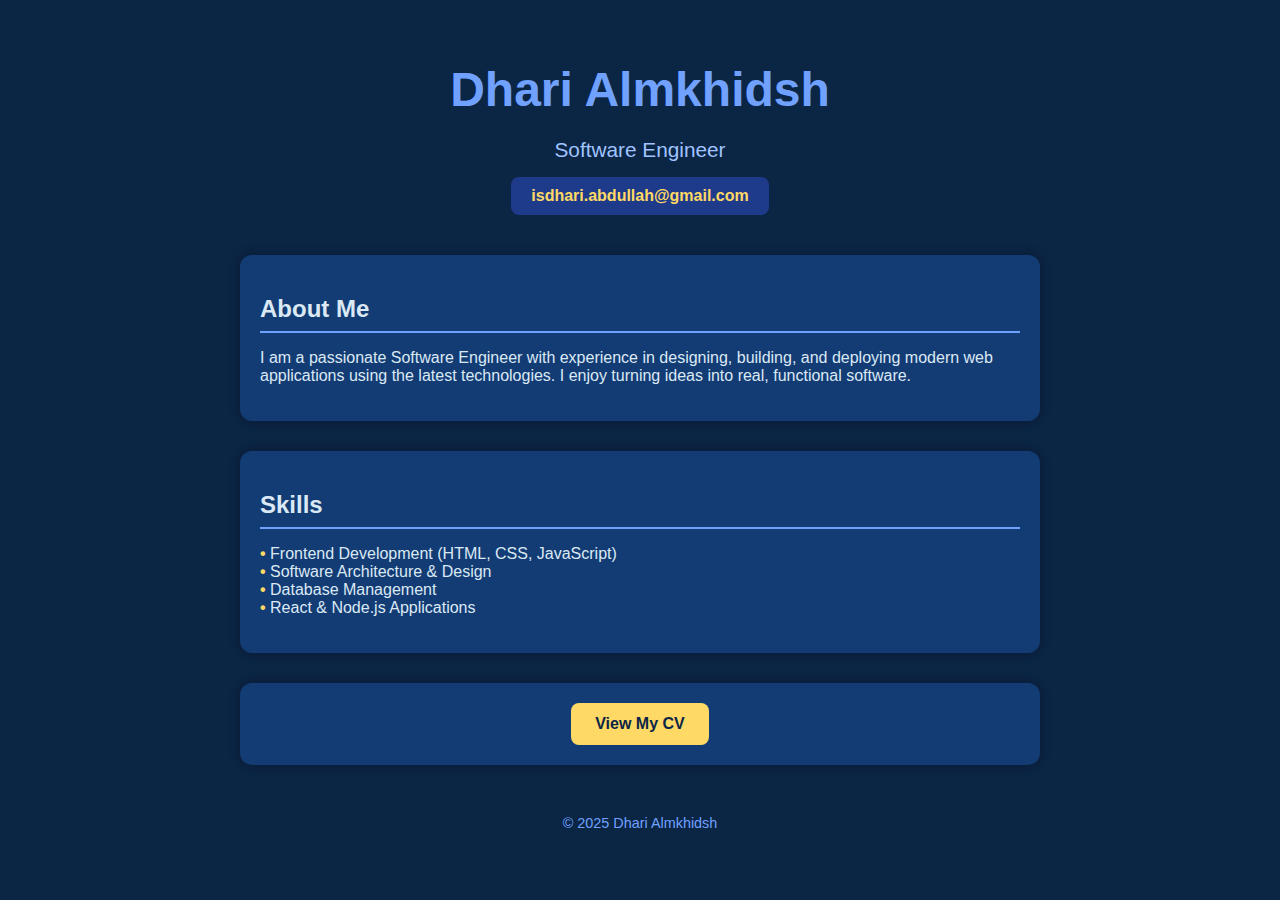
<file: index.html>
<!DOCTYPE html>
<html lang="en">
<head>
  <meta charset="UTF-8" />
  <meta name="viewport" content="width=device-width, initial-scale=1.0" />
  <title>Dhari Almkhidsh</title>
  <link rel="stylesheet" href="style.css" />
</head>
<body>
  <div class="container fade-in">
    <header>
      <h1>Dhari Almkhidsh</h1>
      <p class="title">Software Engineer</p>
      <a class="email" href="mailto:isdhari.abdullah@gmail.com">isdhari.abdullah@gmail.com</a>
    </header>

    <section>
      <h2>About Me</h2>
      <p>
        I am a passionate Software Engineer with experience in designing, building, and deploying modern web applications using the latest technologies. I enjoy turning ideas into real, functional software.
      </p>
    </section>

    <section>
      <h2>Skills</h2>
      <ul>
        <li>Frontend Development (HTML, CSS, JavaScript)</li>
        <li>Software Architecture & Design</li>
        <li>Database Management</li>
        <li>React & Node.js Applications</li>
      </ul>
    </section>

    <section class="cv-section">
      <a href="Dhari-Almkhidsh-CV.pdf" class="cv-button" target="_blank">View My CV</a>
    </section>

    <footer>
      &copy; 2025 Dhari Almkhidsh
    </footer>
  </div>
</body>
</html>
</file>
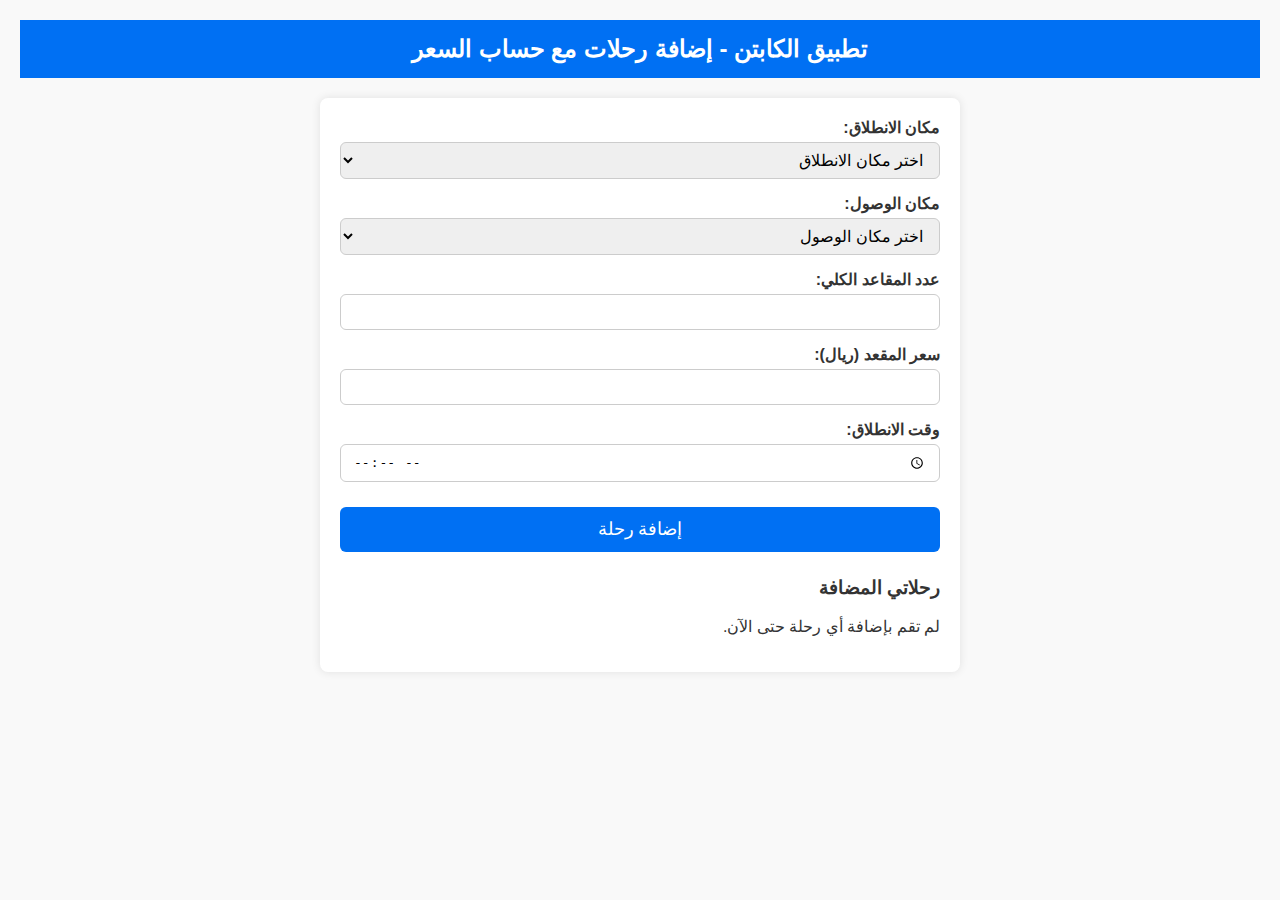
<file: dhari.html>
<!DOCTYPE html>
<html lang="ar">
<head>
  <meta charset="UTF-8" />
  <meta name="viewport" content="width=device-width, initial-scale=1" />
  <title>تطبيق الكابتن - إضافة رحلات مع حساب السعر</title>
  <style>
    body {
      font-family: "Segoe UI", Tahoma, Geneva, Verdana, sans-serif;
      background: #f9f9f9;
      margin: 0;
      padding: 20px;
      direction: rtl;
      color: #333;
    }
    header {
      background: #0070f3;
      color: white;
      padding: 15px;
      text-align: center;
      font-size: 1.5em;
      font-weight: bold;
      margin-bottom: 20px;
    }
    main {
      max-width: 600px;
      margin: 0 auto;
      background: white;
      padding: 20px;
      border-radius: 8px;
      box-shadow: 0 0 10px rgb(0 0 0 / 0.1);
    }
    label {
      display: block;
      margin-bottom: 5px;
      font-weight: 600;
    }
    input, select {
      width: 100%;
      padding: 8px 12px;
      margin-bottom: 15px;
      border: 1px solid #ccc;
      border-radius: 6px;
      font-size: 1em;
      box-sizing: border-box;
    }
    button {
      width: 100%;
      background: #0070f3;
      color: white;
      border: none;
      padding: 12px;
      font-size: 1.1em;
      border-radius: 6px;
      cursor: pointer;
      transition: background-color 0.3s ease;
      margin-top: 10px;
    }
    button:hover {
      background: #005bb5;
    }
    #message {
      margin-top: 15px;
      font-weight: bold;
      text-align: center;
      color: red;
    }
    #rides-list {
      margin-top: 25px;
    }
    .ride-card {
      border: 1px solid #ddd;
      padding: 15px;
      margin-bottom: 15px;
      border-radius: 6px;
      background: #f7faff;
    }
    .ride-header {
      font-weight: 700;
      margin-bottom: 8px;
      font-size: 1.1em;
      color: #005bb5;
    }
    .ride-details {
      font-size: 0.95em;
      color: #444;
    }
  </style>
</head>
<body>

<header>تطبيق الكابتن - إضافة رحلات مع حساب السعر</header>

<main>
  <form id="ride-form">
    <label for="from">مكان الانطلاق:</label>
    <select id="from" name="from" required>
      <option value="">اختر مكان الانطلاق</option>
      <option value="القصيم">القصيم</option>
      <option value="الرياض">الرياض</option>
      <option value="جدة">جدة</option>
    </select>

    <label for="to">مكان الوصول:</label>
    <select id="to" name="to" required>
      <option value="">اختر مكان الوصول</option>
      <option value="الرياض">الرياض</option>
      <option value="القصيم">القصيم</option>
      <option value="جدة">جدة</option>
    </select>

    <label for="seats">عدد المقاعد الكلي:</label>
    <input type="number" id="seats" name="seats" min="1" max="10" required />

    <label for="price">سعر المقعد (ريال):</label>
    <input type="number" id="price" name="price" readonly />

    <label for="start-time">وقت الانطلاق:</label>
    <input type="time" id="start-time" name="start-time" required />

    <button type="submit">إضافة رحلة</button>
  </form>

  <div id="message"></div>

  <div id="rides-list">
    <h3>رحلاتي المضافة</h3>
    <div id="rides-container"></div>
  </div>
</main>

<script>
  const rideForm = document.getElementById('ride-form');
  const message = document.getElementById('message');
  const ridesContainer = document.getElementById('rides-container');
  const fromSelect = rideForm.from;
  const toSelect = rideForm.to;
  const priceInput = rideForm.price;

  // المسافات التقريبية بين المدن بالكيلومتر
  const distances = {
    "القصيم_الرياض": 400,
    "القصيم_جدة": 700,
    "الرياض_القصيم": 400,
    "الرياض_جدة": 950,
    "جدة_الرياض": 950,
    "جدة_القصيم": 700
  };

  function calculatePrice(from, to) {
    if (!from || !to || from === to) return 0;
    const key = `${from}_${to}`;
    const dist = distances[key];
    if(!dist) return 0;
    return dist * 0.10; // 10 هللات لكل كيلومتر
  }

  function updatePrice() {
    const from = fromSelect.value;
    const to = toSelect.value;
    const price = calculatePrice(from, to);
    priceInput.value = price ? price.toFixed(2) : '';
  }

  fromSelect.addEventListener('change', updatePrice);
  toSelect.addEventListener('change', updatePrice);

  let rides = [];

  function renderRides() {
    ridesContainer.innerHTML = '';
    if(rides.length === 0) {
      ridesContainer.innerHTML = '<p>لم تقم بإضافة أي رحلة حتى الآن.</p>';
      return;
    }
    rides.forEach((ride, index) => {
      const rideDiv = document.createElement('div');
      rideDiv.className = 'ride-card';
      rideDiv.innerHTML = `
        <div class="ride-header">رحلة من ${ride.from} إلى ${ride.to}</div>
        <div class="ride-details">
          <p>عدد المقاعد: ${ride.seats}</p>
          <p>سعر المقعد: ${ride.price} ريال</p>
          <p>وقت الانطلاق: ${ride.startTime}</p>
        </div>
      `;
      ridesContainer.appendChild(rideDiv);
    });
  }

  rideForm.addEventListener('submit', e => {
    e.preventDefault();
    message.textContent = '';

    const from = fromSelect.value;
    const to = toSelect.value;
    const seats = parseInt(rideForm.seats.value, 10);
    const price = parseFloat(priceInput.value);
    const startTime = rideForm['start-time'].value;

    if(!from || !to) {
      message.textContent = 'الرجاء اختيار مكان الانطلاق والوصول.';
      return;
    }
    if(from === to) {
      message.textContent = 'مكان الانطلاق يجب أن يختلف عن مكان الوصول.';
      return;
    }
    if(seats < 1) {
      message.textContent = 'عدد المقاعد يجب أن يكون على الأقل 1.';
      return;
    }
    if(price <= 0) {
      message.textContent = 'السعر غير صالح، تحقق من الأماكن المختارة.';
      return;
    }
    if(!startTime) {
      message.textContent = 'الرجاء تحديد وقت الانطلاق.';
      return;
    }

    rides.push({
      from,
      to,
      seats,
      price,
      startTime
    });

    renderRides();
    rideForm.reset();
    priceInput.value = '';
    message.textContent = 'تم إضافة الرحلة بنجاح!';
    setTimeout(() => message.textContent = '', 3000);
  });

  renderRides();
</script>

</body>
</html>
</file>
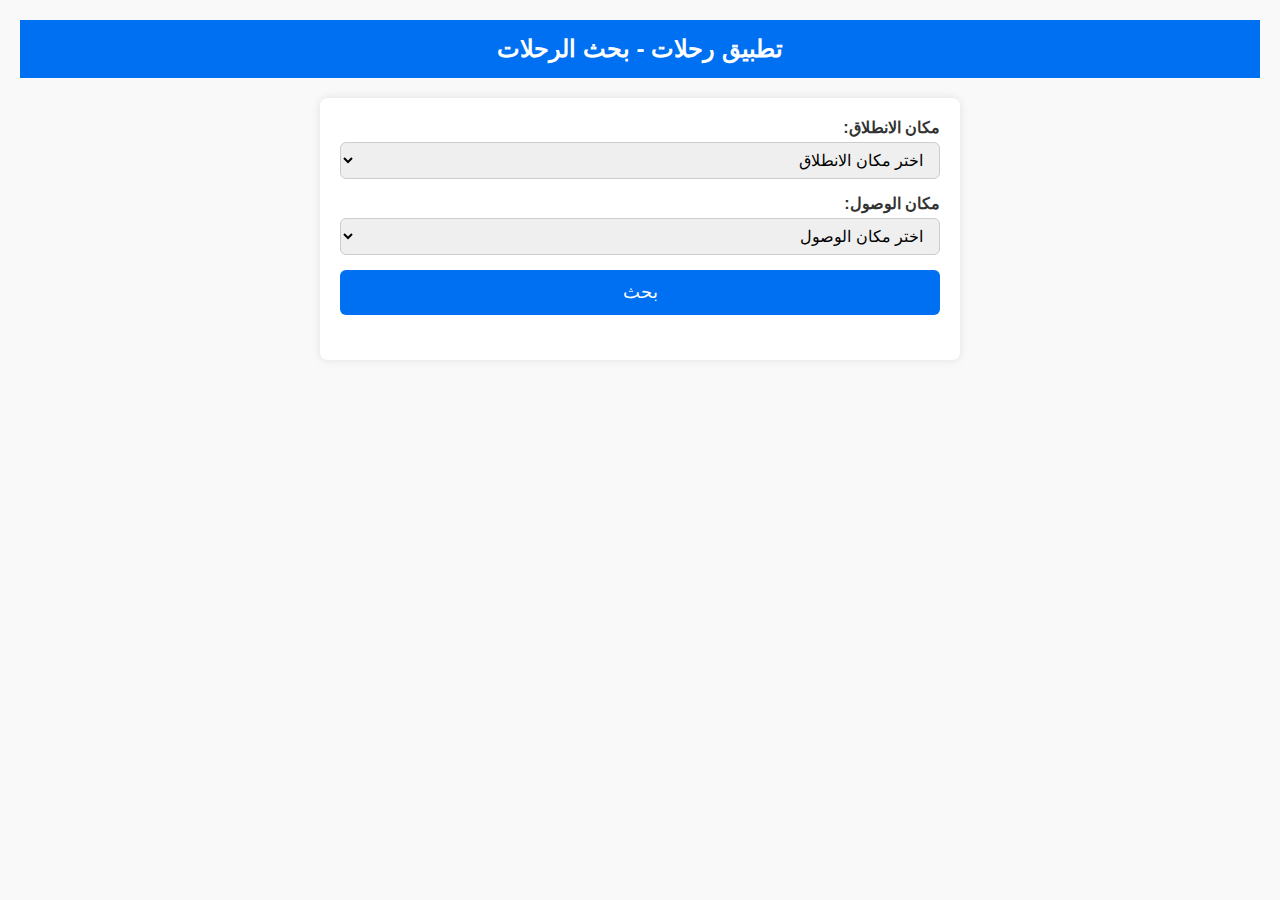
<file: myproject.html>
<!DOCTYPE html>
<html lang="ar">
<head>
  <meta charset="UTF-8" />
  <meta name="viewport" content="width=device-width, initial-scale=1" />
  <title>تطبيق رحلات - بحث الرحلات</title>
  <style>
    body {
      font-family: "Segoe UI", Tahoma, Geneva, Verdana, sans-serif;
      background: #f9f9f9;
      margin: 0;
      padding: 20px;
      direction: rtl;
      color: #333;
    }
    header {
      background: #0070f3;
      color: white;
      padding: 15px;
      text-align: center;
      font-size: 1.5em;
      font-weight: bold;
      margin-bottom: 20px;
    }
    main {
      max-width: 600px;
      margin: 0 auto;
      background: white;
      padding: 20px;
      border-radius: 8px;
      box-shadow: 0 0 10px rgb(0 0 0 / 0.1);
    }
    label {
      display: block;
      margin-bottom: 5px;
      font-weight: 600;
    }
    select {
      width: 100%;
      padding: 8px 12px;
      margin-bottom: 15px;
      border: 1px solid #ccc;
      border-radius: 6px;
      font-size: 1em;
      box-sizing: border-box;
    }
    button {
      width: 100%;
      background: #0070f3;
      color: white;
      border: none;
      padding: 12px;
      font-size: 1.1em;
      border-radius: 6px;
      cursor: pointer;
      transition: background-color 0.3s ease;
    }
    button:hover {
      background: #005bb5;
    }
    #message {
      margin-top: 15px;
      font-weight: bold;
      text-align: center;
      color: red;
    }
    #results {
      margin-top: 25px;
    }
    .ride-card {
      border: 1px solid #ddd;
      padding: 15px;
      margin-bottom: 15px;
      border-radius: 6px;
      background: #f7faff;
    }
    .ride-header {
      font-weight: 700;
      margin-bottom: 8px;
      font-size: 1.1em;
      color: #005bb5;
    }
    .ride-details {
      font-size: 0.95em;
      color: #444;
    }
  </style>
</head>
<body>

<header>تطبيق رحلات - بحث الرحلات</header>

<main>
  <form id="search-form">
    <label for="from">مكان الانطلاق:</label>
    <select id="from" name="from" required>
      <option value="">اختر مكان الانطلاق</option>
      <option value="القصيم">القصيم</option>
      <option value="الرياض">الرياض</option>
      <option value="جدة">جدة</option>
    </select>

    <label for="to">مكان الوصول:</label>
    <select id="to" name="to" required>
      <option value="">اختر مكان الوصول</option>
      <option value="الرياض">الرياض</option>
      <option value="القصيم">القصيم</option>
      <option value="جدة">جدة</option>
    </select>

    <button type="submit">بحث</button>
  </form>

  <div id="message"></div>
  <div id="results"></div>
</main>

<script>
  const form = document.getElementById('search-form');
  const message = document.getElementById('message');
  const results = document.getElementById('results');

  function generateRandomRides(from, to) {
    const rides = [];
    const numRides = Math.floor(Math.random() * 5) + 2; // 2-6 رحلات

    for(let i=0; i<numRides; i++) {
      const totalSeats = Math.floor(Math.random() * 6) + 2; // 2-7 مقاعد
      const seatsBooked = Math.floor(Math.random() * totalSeats);
      const seatsAvailable = totalSeats - seatsBooked;

      // وقت الانطلاق عشوائي خلال 6 ساعات القادمة
      const now = new Date();
      const startTime = new Date(now.getTime() + Math.floor(Math.random() * 6 * 60 * 60 * 1000));
      const formattedTime = startTime.toLocaleTimeString('ar-EG', { hour: '2-digit', minute: '2-digit' });

      rides.push({
        id: i+1,
        from,
        to,
        totalSeats,
        seatsAvailable,
        seatsBooked,
        startTime: formattedTime
      });
    }

    return rides;
  }

  function renderRides(rides) {
    results.innerHTML = '';
    rides.forEach(ride => {
      const rideDiv = document.createElement('div');
      rideDiv.className = 'ride-card';
      rideDiv.innerHTML = `
        <div class="ride-header">رحلة من ${ride.from} إلى ${ride.to}</div>
        <div class="ride-details">
          <p>عدد المقاعد الكلي: ${ride.totalSeats}</p>
          <p>المقاعد المحجوزة: ${ride.seatsBooked}</p>
          <p>المقاعد المتاحة: ${ride.seatsAvailable}</p>
          <p>وقت الانطلاق: ${ride.startTime}</p>
        </div>
      `;
      results.appendChild(rideDiv);
    });
  }

  form.addEventListener('submit', e => {
    e.preventDefault();
    message.textContent = '';
    results.innerHTML = '';

    const from = form.from.value;
    const to = form.to.value;

    if(!from || !to) {
      message.textContent = 'الرجاء اختيار مكان الانطلاق والوصول.';
      return;
    }
    if(from === to) {
      message.textContent = 'يجب اختيار مكان وصول مختلف عن مكان الانطلاق.';
      return;
    }

    const rides = generateRandomRides(from, to);
    renderRides(rides);
  });
</script>

</body>
</html>
</file>
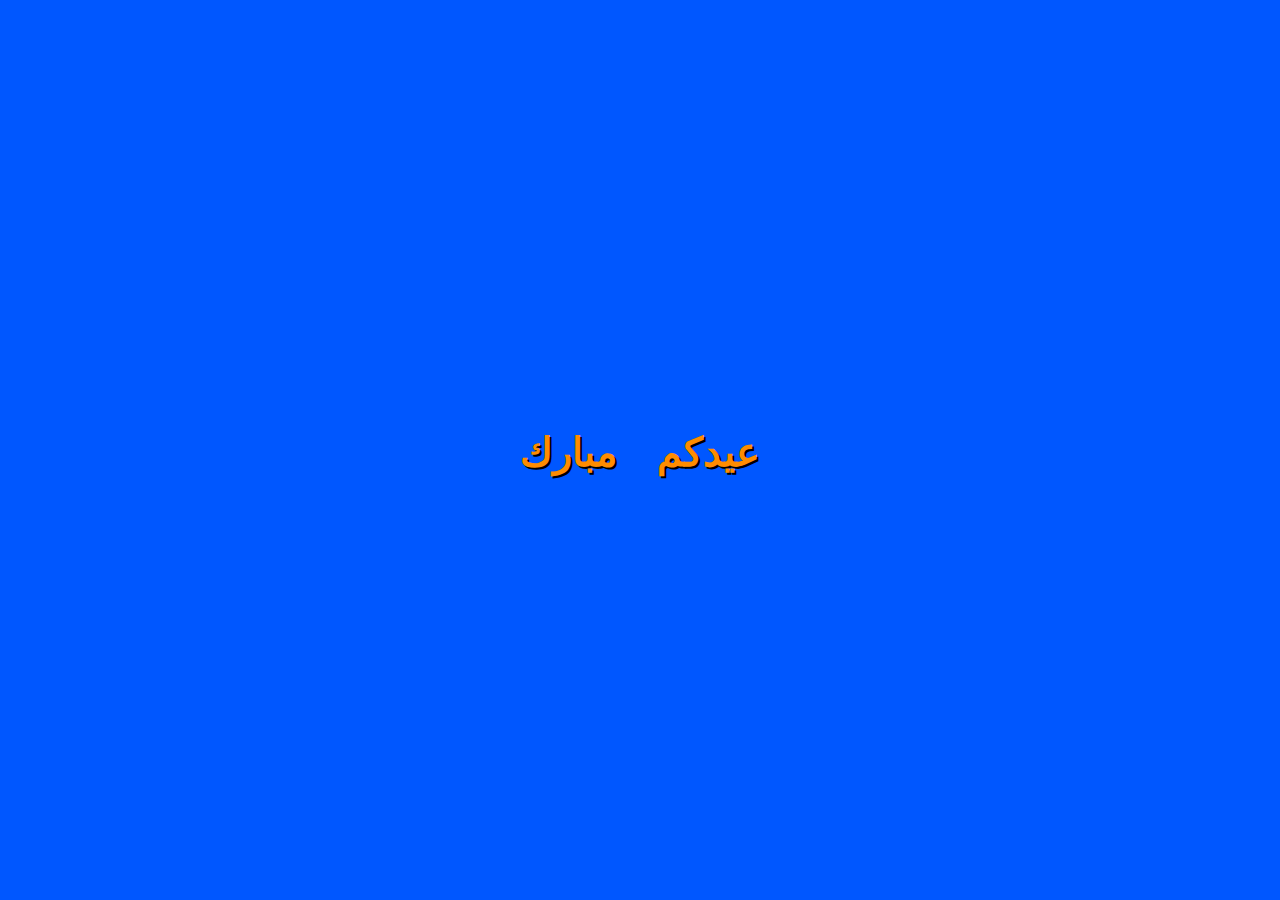
<file: najd.html>
<!doctype html>
<html lang="ar" dir="rtl">
<head>
  <meta charset="utf-8">
  <meta name="viewport" content="width=device-width,initial-scale=1">
  <title>عيدكم مبارك</title>
  <style>
    @import url('https://fonts.googleapis.com/css2?family=Press+Start+2P&display=swap');

    body {
      background-color: #0057ff; /* خلفية زرقاء */
      display: flex;
      justify-content: center;
      align-items: center;
      height: 100vh;
      margin: 0;
    }

    h1 {
      color: #ff8c00; /* برتقالي */
      font-family: 'Press Start 2P', cursive; /* خط بكسلي */
      font-size: 40px;
      text-align: center;
      text-shadow: 2px 2px 0 #000;
    }
  </style>
</head>
<body>
  <h1>عيدكم مبارك</h1>
</body>
</html>
</file>
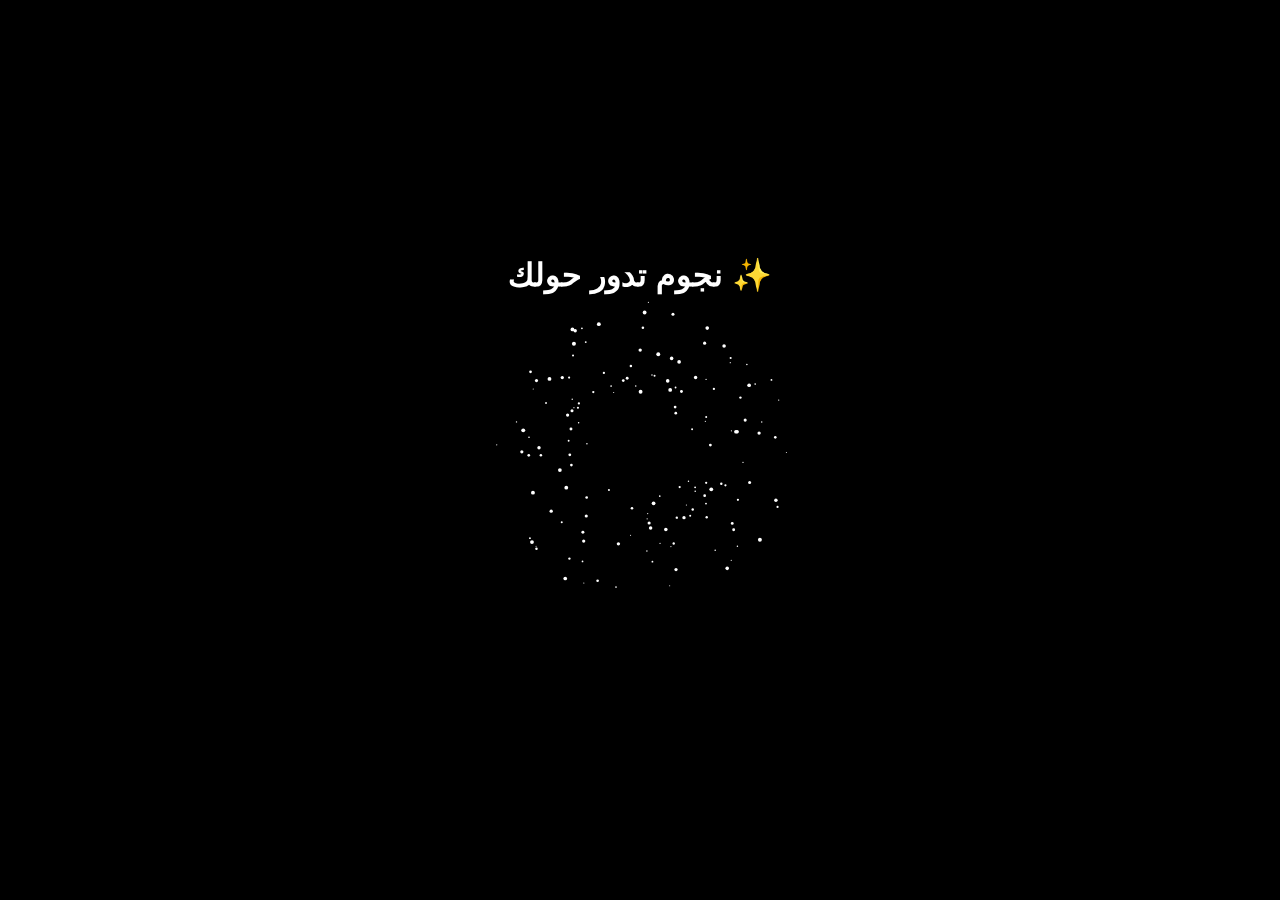
<file: stars.html>
<!DOCTYPE html>
<html lang="en">
<head>
  <meta charset="UTF-8">
  <title>نجوم تدور</title>
  <style>
    body {
      margin: 0;
      overflow: hidden;
      background: black;
    }

    #starfield {
      position: fixed;
      top: 0;
      left: 0;
      width: 100%;
      height: 100%;
      z-index: -1;
    }

    h1 {
      color: white;
      text-align: center;
      margin-top: 20%;
      font-family: sans-serif;
    }
  </style>
</head>
<body>
  <canvas id="starfield"></canvas>
  <h1>نجوم تدور حولك ✨</h1>

  <script>
    const canvas = document.getElementById("starfield");
    const ctx = canvas.getContext("2d");

    let stars = [];
    const numStars = 150;

    function resize() {
      canvas.width = window.innerWidth;
      canvas.height = window.innerHeight;
    }

    window.addEventListener("resize", resize);
    resize();

    for (let i = 0; i < numStars; i++) {
      stars.push({
        x: Math.random() * canvas.width,
        y: Math.random() * canvas.height,
        radius: Math.random() * 1.5 + 0.5,
        angle: Math.random() * 2 * Math.PI,
        distance: Math.random() * 100 + 50,
        speed: Math.random() * 0.001 + 0.0005
      });
    }

    function animate() {
      ctx.clearRect(0, 0, canvas.width, canvas.height);
      ctx.fillStyle = "white";

      stars.forEach(star => {
        star.angle += star.speed;

        const centerX = canvas.width / 2;
        const centerY = canvas.height / 2;

        const x = centerX + Math.cos(star.angle) * star.distance;
        const y = centerY + Math.sin(star.angle) * star.distance;

        ctx.beginPath();
        ctx.arc(x, y, star.radius, 0, 2 * Math.PI);
        ctx.fill();
      });

      requestAnimationFrame(animate);
    }

    animate();
  </script>
</body>
</html>
</file>
<file: style.css>
body {
  margin: 0;
  padding: 0;
  font-family: "Segoe UI", sans-serif;
  background-color: #0b2545;
  color: #dbe9f4;
}

.container {
  max-width: 800px;
  margin: auto;
  padding: 30px;
  animation: fadeInUp 1.2s ease-out;
}

header {
  text-align: center;
  margin-bottom: 40px;
}

h1 {
  font-size: 3rem;
  margin-bottom: 5px;
  color: #70a1ff;
}

.title {
  font-size: 1.3rem;
  color: #a0c4ff;
  margin-bottom: 15px;
}

.email {
  display: inline-block;
  background-color: #1e3a8a;
  padding: 10px 20px;
  border-radius: 8px;
  color: #ffd966;
  text-decoration: none;
  font-weight: bold;
  transition: background 0.3s ease;
}

.email:hover {
  background-color: #5271ff;
}

section {
  background-color: #133c75;
  padding: 20px;
  margin-bottom: 30px;
  border-radius: 12px;
  box-shadow: 0 0 12px rgba(0, 0, 0, 0.3);
}

h2 {
  border-bottom: 2px solid #70a1ff;
  padding-bottom: 8px;
  margin-bottom: 15px;
}

ul {
  list-style: none;
  padding: 0;
}

li::before {
  content: "• ";
  color: #ffd966;
  font-weight: bold;
}

.cv-section {
  text-align: center;
}

.cv-button {
  display: inline-block;
  background-color: #ffd966;
  color: #0b2545;
  padding: 12px 24px;
  font-weight: bold;
  border-radius: 8px;
  text-decoration: none;
  transition: background 0.3s ease;
}

.cv-button:hover {
  background-color: #ffeaa7;
}

footer {
  text-align: center;
  margin-top: 50px;
  font-size: 0.9rem;
  color: #70a1ff;
}

/* Animation */
@keyframes fadeInUp {
  from {
    opacity: 0;
    transform: translateY(40px);
  }
  to {
    opacity: 1;
    transform: translateY(0);
  }
}
</file>
